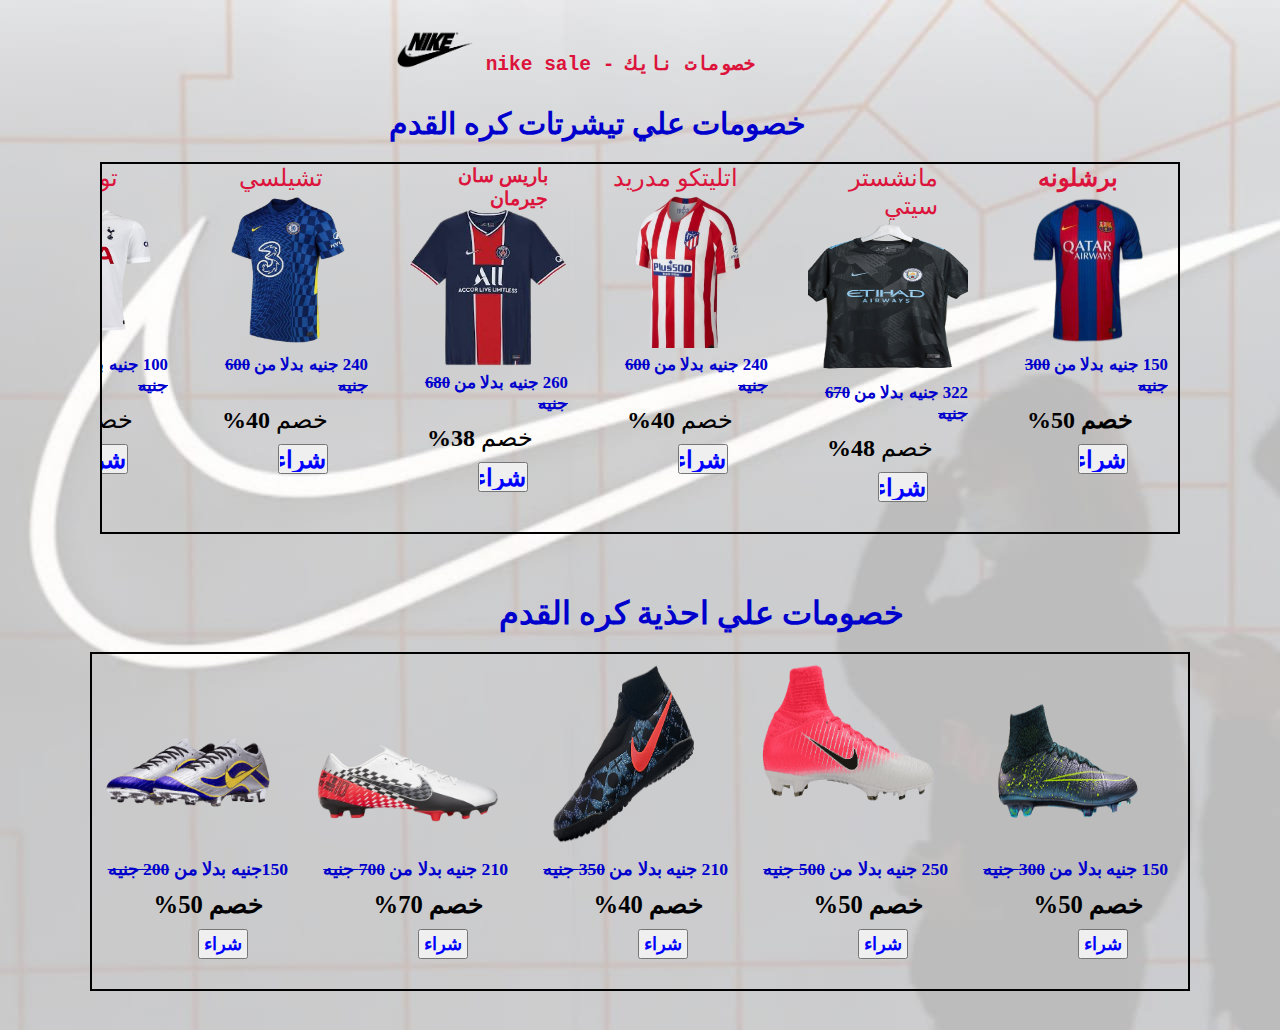
<file: index.html>
<!DOCTYPE html>
<html lang="en">
<head>
    <meta charset="UTF-8">
    <meta http-equiv="X-UA-Compatible" content="IE=edge">
    <meta name="viewport" content="width=device-width, initial-scale=1.0">
    <link rel="stylesheet" href="nike.css">
   <link  rel="stylesheet" href="https://cdnjs.cloudflare.com/ajax/libs/font-awesome/6.2.0/css/all.min.css">
    <title>nike</title>
</head>

<body>
   

       
       <div class="m1">
           <p> خصومات نايك - nike sale <img src="شعار-removebg-preview (1).png" alt="error" width="80px" height="40px"> </p>
       </div>
       <div class="m2">
          <p>خصومات علي تيشرتات كره القدم</p>
       </div> 

       <div class="zz1">
           
       <div class="m3">
        <p class="x1">برشلونه</p>
        <img src="برشلونه.png" alt="error" width="160px" height="156px" > 
        <p class="xx1"> 150 جنيه بدلا من <s>300 جنيه</s></p>
        <p class="mm2">خصم 50%</p>
        <input type="submit" value="شراء" class="s1">
        </div> 


       <div class="m4">
        <p class="x2">مانشستر سيتي</p>
        <img src="المان سيتي.png" alt="error" width="160px" height="156px">
        <p class="xx1">322 جنيه بدلا من <s>670 جنيه</s></p>
        <p class="mm6">خصم 48%</p>
        <input type="submit" value="شراء" class="s2">
       </div>


       <div class="m5">
        <p class="x3"> اتليتكو مدريد</p>
        <img src="اتليتكو_مدريد-removebg-preview.png" alt="error" width="160px" height="156px">
        <p class="xx1">240 جنيه بدلا من <s>600 جنيه</s></p>
        <p class="mm9">خصم 40%</p>
        <input type="submit" value="شراء" class="s3">
       </div>


       <div class="m6">
        <p class="x4"> باريس سان جيرمان</p>
        <img src="باريس.png" alt="error" width="160px" height="156px">
        <p class="xx1">260 جنيه بدلا من <s>680 جنيه</s></p>
        <p class="mm12">خصم 38%</p>
        <input type="submit" value="شراء" class="s4">
       </div>


       <div class="m7">
        <p class="x5"> تشيلسي</p>
        <img src="تشيلسي.png" alt="error" width="160px" height="156px">
        <p class="xx1">240 جنيه بدلا من <s>600 جنيه</s></p>
        <p class="mm15">خصم 40%</p>
        <input type="submit" value="شراء" class="s5">
       </div>



       <div class="m8">
        <p class="x6"> توتنهام</p>
        <img src="توتنهام-removebg-preview.png" alt="error" width="160px" height="156px">
        <p class="xx1">100 جنيه بدلا من <s>300 جنيه</s></p>
        <p class="mm18">خصم 75%</p>
        <input type="submit" value="شراء" class="s6">
       
       </div>

       <div class="m9">
        <p class="x7"> روما</p>
        <img src="قميص روما.png" alt="error" width="160px" height="156px">
        <p class="xx1">10 جنيه بدلا من <s>100 جنيه</s></p>
        <p class="mm21">خصم 90%</p>
        <input type="submit" value="شراء" class="s7">
       </div>
       
    
   



    </div>




    <div class="z1"> 
        <h3>خصومات علي احذية كره القدم</h3>
    </div>

    <div class="u">
        <div class="u1">
            <img src="nike1-removebg-preview.png" alt="error" width="200px" height="200px">
            <p class="uu1">150 جنيه بدلا من <s>300 جنيه</s></p>
             <p class="uu2">خصم 50%</p>
             <input type="submit" value="شراء" class="uu3">
        </div>

        <div class="u1">
            <img src="nike2-removebg-preview.png" alt="error" width="200px" height="200px">
            <p class="uu1">250 جنيه بدلا من <s>500 جنيه</s></p>
             <p class="uu2">خصم 50%</p>
             <input type="submit" value="شراء" class="uu3">
        </div>

        <div class="u1">
            <img src="296914f894a949-removebg-preview.png" alt="error" width="200px" height="200px" class="d22">
            
            <p class="uu1">210 جنيه بدلا من <s>350 جنيه</s></p>
             <p class="uu2">خصم 40%</p>
             <input type="submit" value="شراء" class="uu3">
        </div>

        <div class="u1">
            <img src="nike3-removebg-preview.png" alt="error" width="200px" height="200px">
            <p class="uu1">210 جنيه بدلا من <s>700 جنيه</s></p>
             <p class="uu2">خصم 70%</p>
             <input type="submit" value="شراء" class="uu3">
        </div>

        <div class="u1">
            <img src="nike4-removebg-preview.png" alt="error" width="200px" height="200px">
            <p class="uu1">150جنيه بدلا من <s>200 جنيه</s></p>
             <p class="uu2">خصم 50%</p>
             <input type="submit" value="شراء" class="uu3">
        </div>

        <div class="u1">
            <img src="nike5-removebg-preview.png" alt="error" width="200px" height="200px">
            <p class="uu1">180 جنيه بدلا من <s>350 جنيه</s></p>
             <p class="uu2">خصم 49%</p>
             <input type="submit" value="شراء" class="uu3">
        </div>

        <div class="u1">
            <img src="nike7-removebg-preview.png" alt="error" width="200px" height="200px">
            <p class="uu1">150 جنيه بدلا من <s>600 جنيه</s></p>
             <p class="uu2">خصم 75%</p>
             <input type="submit" value="شراء" class="uu3">
        </div>

    </div>

</body>
</html>
</file>
<file: nike.css>
@media screen and (min-width:401px) and (max-width:3000px){



*{

    padding: 0;
     margin: 0; 
     box-sizing: border-box;
     z-index: 999;

}

body{
  background: url(b50d87f5-4839-4f11-84d4-293b959bded8.jpg);
}
.m1{
  direction: rtl;
 padding-top: 30px;
 padding-right: 41%;
 font-size: 1.5em;
 font-weight: 800;
 font-family: monospace;
 padding-bottom: 30px;
 color: #DC143C;
 
}
.m2{
  font-size: 1.9em;
  font-weight: 700;
  direction: rtl;
  padding-right: 37%;
  padding-bottom: 20px;
  color: #0000CD;
} 
.zz1{
  display: flex;
  direction:rtl ;
  padding-left: 10px;
  padding-right: 10px;
  margin-left: 100px;
  margin-right: 100px;
  border: 2px solid black;
  overflow:auto;
  
  padding-bottom: 30px;
}
.m3{
  font-size: 1.5em;
  font-weight: 200;

}
.xx1{

  font-size: 0.7em;
  font-weight: 600;
  padding-bottom: 10px;
  color: #0000CD;


}

.mm2{
  padding-right: 35px;
  font-size: 1em;
  font-weight: 600;
}
.x1{
  padding-right: 50px;
  
  font-weight: 600;
  color: #DC143C;
}

.m4{
  padding-right: 40px;
  font-size: 1.5em;
  font-weight: 550;
}
.x2{
  padding-right:30px;
  color: #DC143C;
}

.mm5{
  font-size: 0.7em;
  font-weight: 600;
  padding-bottom: 10px;
  color: #0000CD;
}
.mm6{
  padding-right: 35px;
}
.m5{
  padding-right: 40px;
  font-size: 1.5em;
   font-weight: 550;
 }
 .x3{
    padding-right: 30px;
    color: #DC143C;
 }
 .mm8{
  font-size: 0.7em;
  font-weight: 600;
  padding-bottom: 10px;
  color: #0000CD;
 }
 .mm9{
  padding-right: 35px;
 }





 .m6{
  padding-right: 40px;
  font-size: 1.5em;
   font-weight: 550;
 }
 .x4{
    padding-right: 20px;
    font-size: 0.8em;
    font-weight: 700;
    color: #DC143C;
 }
 .mm11{
  font-size: 0.7em;
  font-weight: 600;
  padding-bottom: 10px;
  color: #0000CD;
 }
 .mm12{
  padding-right: 35px;
 }

 .m7{
  padding-right: 40px;
  font-size: 1.5em;
   font-weight: 550;
 }
 .x5{
    padding-right: 45px;
    color: #DC143C;
 }
 .mm14{
  font-size: 0.7em;
  font-weight: 600;
  padding-bottom: 10px;
  color: #0000CD;
 }
 .mm15{
  padding-right: 40px;
 }

 .m8{
  padding-right: 40px;
  font-size: 1.5em;
   font-weight: 550;
 }
 .x6{
    padding-right: 50px;
    color: #DC143C;
 }
 .mm17{
  font-size: 0.7em;
  font-weight: 600;
  padding-bottom: 10px;
  color: #0000CD;
 }
 .mm18{
  padding-right: 35px;
 }

 .m9{
  padding-right: 40px;
  font-size: 1.5em;
   font-weight: 550;
 }
 .mmx7{
    padding-right: 60px;
    color: #DC143C;
 }
 .mm20{
  font-size: 0.7em;
  font-weight: 600;
  padding-bottom: 10px;
  color: #0000CD;
 }
 .mm21{
  padding-right: 35px;
 }

.s1{
   width: 50px;
   height: 30px;
   font-size: 1em;
   font-weight: 600;
  margin-right: 40px;
  margin-top: 10px;
 
  color: blue;
 }

 .s2{
  width: 50px;
  height: 30px;
  font-size: 1em;
  font-weight: 600;
 margin-right: 40px;
 margin-top: 10px;

 color: blue;
}

.s3{
  width: 50px;
  height: 30px;
  font-size: 1em;
  font-weight: 600;
 margin-right: 40px;
 margin-top: 10px;

 color: blue;
}

.s4{
  width: 50px;
  height: 30px;
  font-size: 1em;
  font-weight: 600;
 margin-right: 40px;
 margin-top: 10px;

 color: blue;
}

.s5{
  width: 50px;
  height: 30px;
  font-size: 1em;
  font-weight: 600;
 margin-right: 40px;
 margin-top: 10px;

 color: blue;
}

.s6{
  width: 50px;
  height: 30px;
  font-size: 1em;
  font-weight: 600;
 margin-right: 40px;
 margin-top: 10px;

 color: blue;
}

.s7{
  width: 50px;
  height: 30px;
  font-size: 1em;
  font-weight: 600;
 margin-right: 40px;
 margin-top: 10px;

 color: blue;
}



.z1{
  color: #0000CD;
  padding-right: 20px;
  font-size: 1.7em;
  font-weight: 700;
  padding-left: 39%;
  padding-top: 60px;
  padding-bottom: 20px;

}


 .u{
   direction: rtl;
   border: 2px solid black;
   margin-right:90px ;
   overflow: auto;
   margin-left: 90px;
   display: flex;
   padding-bottom: 30px;
   margin-bottom: 40px;
 }
  
.u1{
  color: #0000CD;
  padding-right: 20px;
  font-size: 1.1em;
  font-weight: 700;
}
.uu2{
  color: black;
  padding-top: 10px;
  font-size: 1.4em;
  font-weight: 600;
  padding-right: 25px;
}
.uu3{
  width: 50px;
  height: 30px;
  font-size: 1em;
  font-weight: 600;
 margin-right: 40px;
 margin-top: 10px;

 color: blue;}
}






@media screen and  (max-width: 400px){


  *{
    padding: 0;
    margin: 0;
    box-sizing: border-box;
    scroll-behavior: smooth;
  }
  body{
    background: url(pone22.jpg) ;
  }

  .m1{
    display: flex;
    direction: rtl;
    padding-top: 40px;
    justify-content: center;
  
  padding-top: 20px;
  
  font-size: 1.3em;
  font-weight: 600;
  color: #DC143C;
}

  .m2{
     display: flex;
    justify-content: center;
    
    padding-top: 40px;
    font-size: 1.3em;
    font-weight: 600;
    color: #0000CD;
    
  }

  .zz1{
    display: flex;
    border: 2px solid black;
    overflow: auto;
    margin-right: 10%;
    margin-left: 10%;
    margin-top: 15px;
    
  }

  .x1{
    padding-left: 29%;
    color: #DC143C;
    font-size: 1.5em;
    font-weight: 600;
    padding-top: 10px;

  }
  .x2{
    padding-left: 18%;
    color: #DC143C;
    font-size: 1.4em;
    font-weight: 600;
    padding-top: 10px;

  }
  .x3{
    padding-left: 22%;
    color: #DC143C;
    font-size: 1.5em;
    font-weight: 600;
    padding-top: 10px;

  }
  .x4{
    padding-left: 18%;
    color: #DC143C;
    font-size: 1.1em;
    font-weight: 900;
    padding-top: 10px;
    padding-bottom: 10px;

  }
  .x5{
    padding-left: 29%;
    color: #DC143C;
    font-size: 1.5em;
    font-weight: 600;
    padding-top: 10px;

  }
  .x6{
    padding-left: 29%;
    color: #DC143C;
    font-size: 1.5em;
    font-weight: 600;
    padding-top: 10px;

  }
  .x7{
    padding-left: 39%;
    color: #DC143C;
    font-size: 1.5em;
    font-weight: 600;
    padding-top: 10px;

  }
  .xx1{
    font-size: 0.8em;
    font-weight: 700;
     direction: rtl;
     color: #0000CD;
     padding-top: 10px;
     display :flex;
     justify-content: center;
 
     
  }
  
    

     
   .mm2 ,.mm6  ,.mm9 , .mm2 , .mm12 , .mm15 , .mm18 , .mm21{
    color: rgb(0, 0, 0);
   
    font-size: 1.2em;
    font-weight: 600;
    padding-top: 10px;
    direction: rtl;
    letter-spacing: 2px;
    display: flex;
    justify-content: center;
  }

  .s1,.s2,.s3,.s4,.s5,.s6,.s7{
    color: blue;
    margin-left: 35%;
    margin-top: 10px;
    font-size: 1.5em;
    font-weight: 600;
    margin-bottom: 20px;
  }


  .z1{
    display: flex;
    justify-content: center;
    padding-top: 50px;
    padding-left: 18px;
    font-size: 1.3em;
    font-weight: 700;
    padding-bottom: 30px;
    color: #0000CD;
  }

  .u{
    display: flex;
    overflow: auto;
    border: 2px solid black;
    margin-left: 10%;
    margin-right:10% ;
    padding-top: 15px;
    padding-bottom: 30px;
    margin-bottom: 50px;
  }

  .uu1{
    font-size: 1em;
    font-weight: 600;
     direction: rtl;
     color: #0000CD;
     padding-right: 30px;
 
  }

  .uu2{
    color: #DC143C;
    padding-right: 30%;
    font-size: 1.2em;
    font-weight: 600;
    padding-top: 10px;
    direction: rtl;
    letter-spacing: 2px;

  }

  .uu3{
    color: blue;
    margin-left: 39%;
    margin-top: 10px;
    font-size: 1.5em;
    font-weight: 600;
    margin-bottom: 20px;
  }
  
}
</file>
